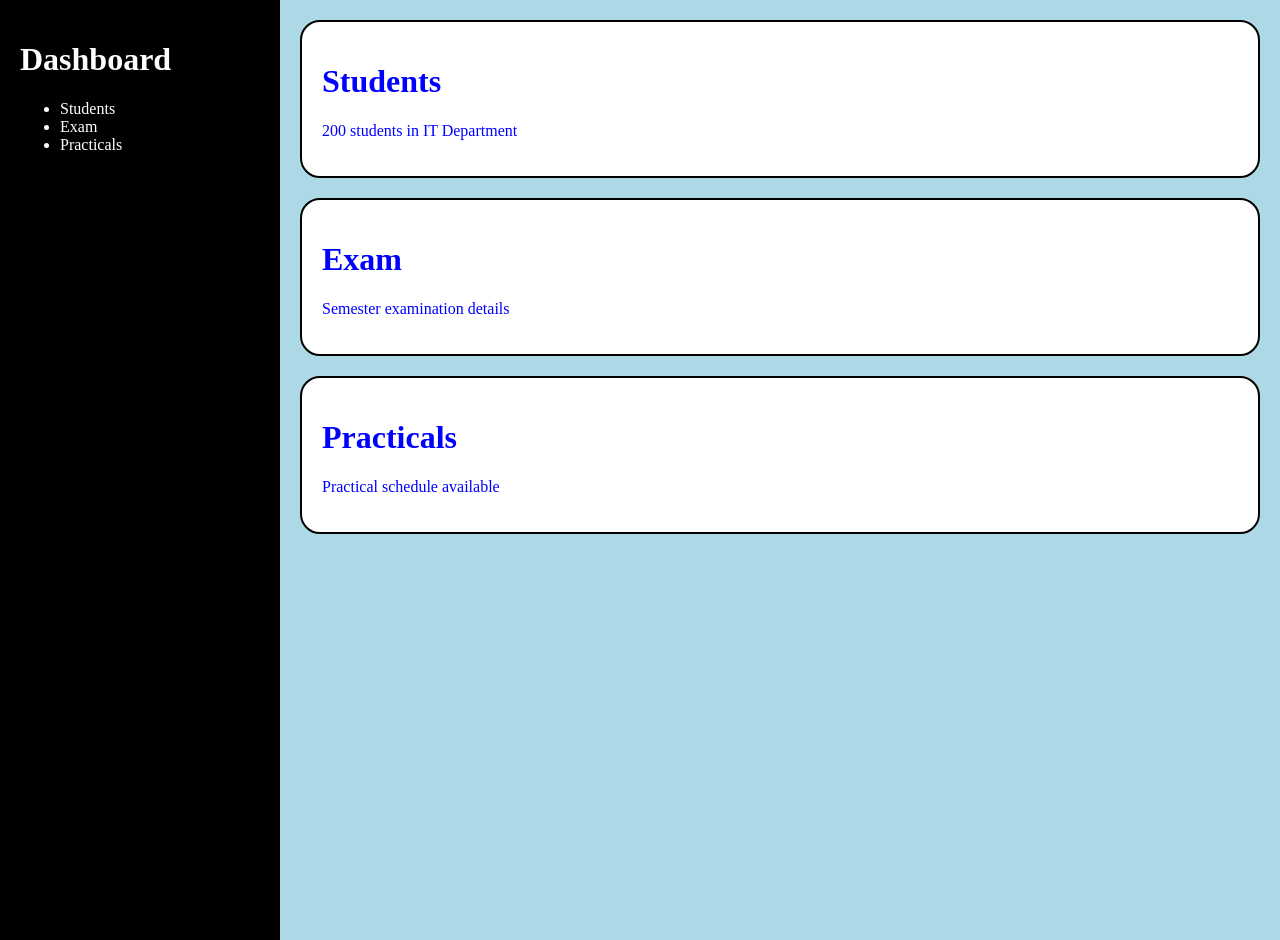
<file: index.html>
<!DOCTYPE html>
<html>
<head>

    <title>College Dashboard</title>

    <style>

        body{
            margin:0;
            display:flex;
        }

        .sidebar{
            background-color:black;
            color:white;
            padding:20px;
            height:100vh;
            width:20vw;
        }

        .cards{
            padding:20px;
            background-color:lightblue;
            width:80vw;
        }

        .card{
            border:2px solid black;
            border-radius:20px;
            color:blue;
            background:white;
            padding:20px;
            margin-bottom:20px;
        }

    </style>
</head>

<body>

    <!-- Sidebar -->
    <div class="sidebar">
        <h1>Dashboard</h1>

        <ul>
            <li>Students</li>
            <li>Exam</li>
            <li>Practicals</li>
        </ul>
    </div>
     <!-- Cards -->
    <div class="cards">

        <div class="card">
            <h1>Students</h1>
            <p>200 students in IT Department</p>
        </div>

        <div class="card">
            <h1>Exam</h1>
            <p>Semester examination details</p>
        </div>

        <div class="card">
            <h1>Practicals</h1>
            <p>Practical schedule available</p>
        </div>
    </div>
</body>
</html>
</file>
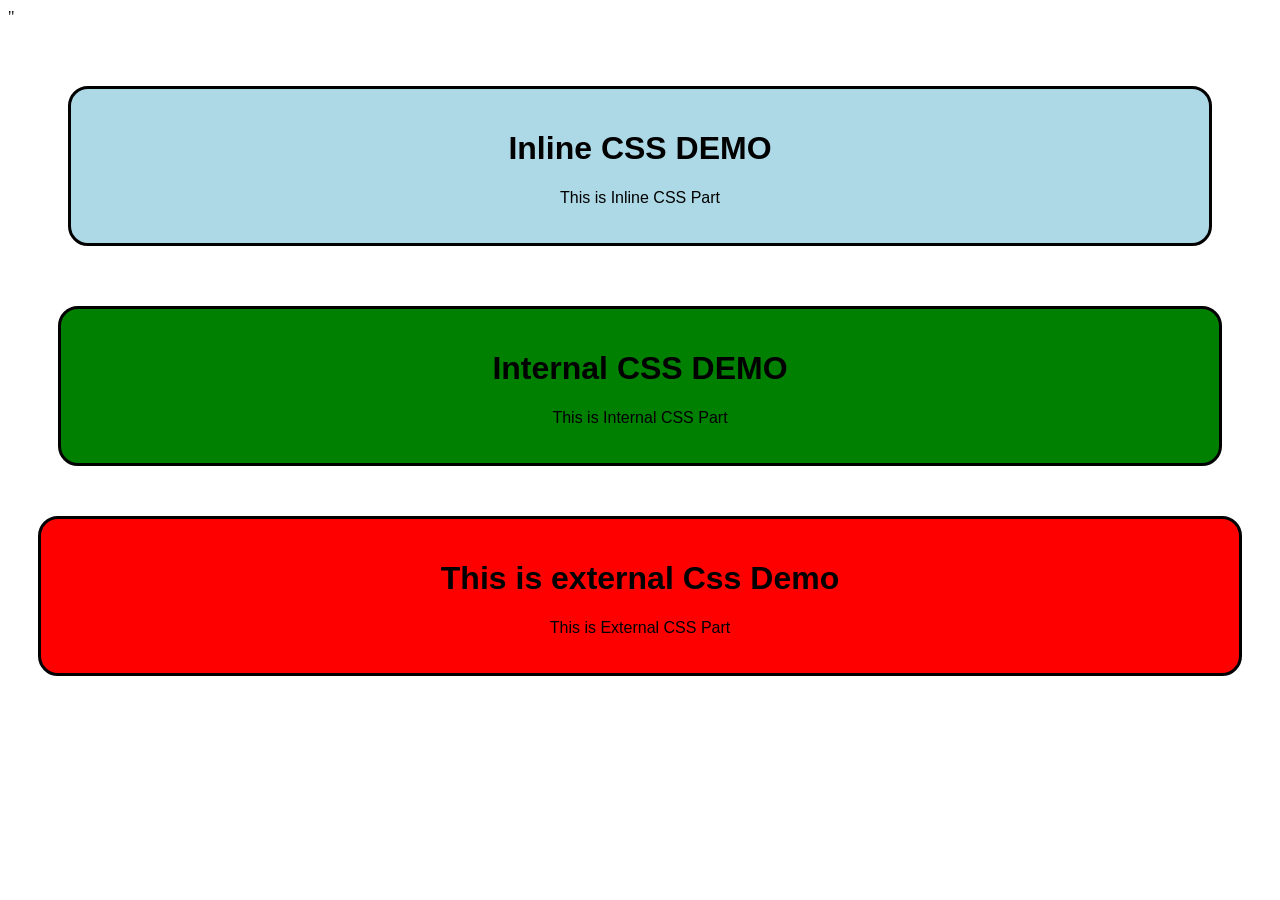
<file: css.html>
<!DOCTYPE html>
<html lang="en">
<head>
  
    <title>Document</title>
    <style>
        .card{
            background-color:green;
            text-align:center;
            color:black;
            font-family:Arial;
            align-items:center; 
            border-style:solid;
            border-color:black;
            padding:20px;
            border-radius:20px;
            margin:50px;
        }
        
    </style>
    <link rel="stylesheet" href="style.css">"
</head>
<body>

    <div style="background-color:lightblue; color:black; font-family:Arial; align-items:center; border-style:solid; border-radius:20px; border-color:black; text-align:center; margin:60px; padding:20px;">
        <h1 style="color:black; text-align:center; ">Inline CSS DEMO</h1>
        <p>This is Inline CSS Part</p>
    </div>
    <div class="card">
         <h1>Internal CSS DEMO</h1>
        <p>This is Internal CSS Part</p>
    </div>
    <div class="external">
        <h1>This is external Css Demo</h1>
        <p>This is External CSS Part</p>

    </div>    
</body>
</html>
</file>
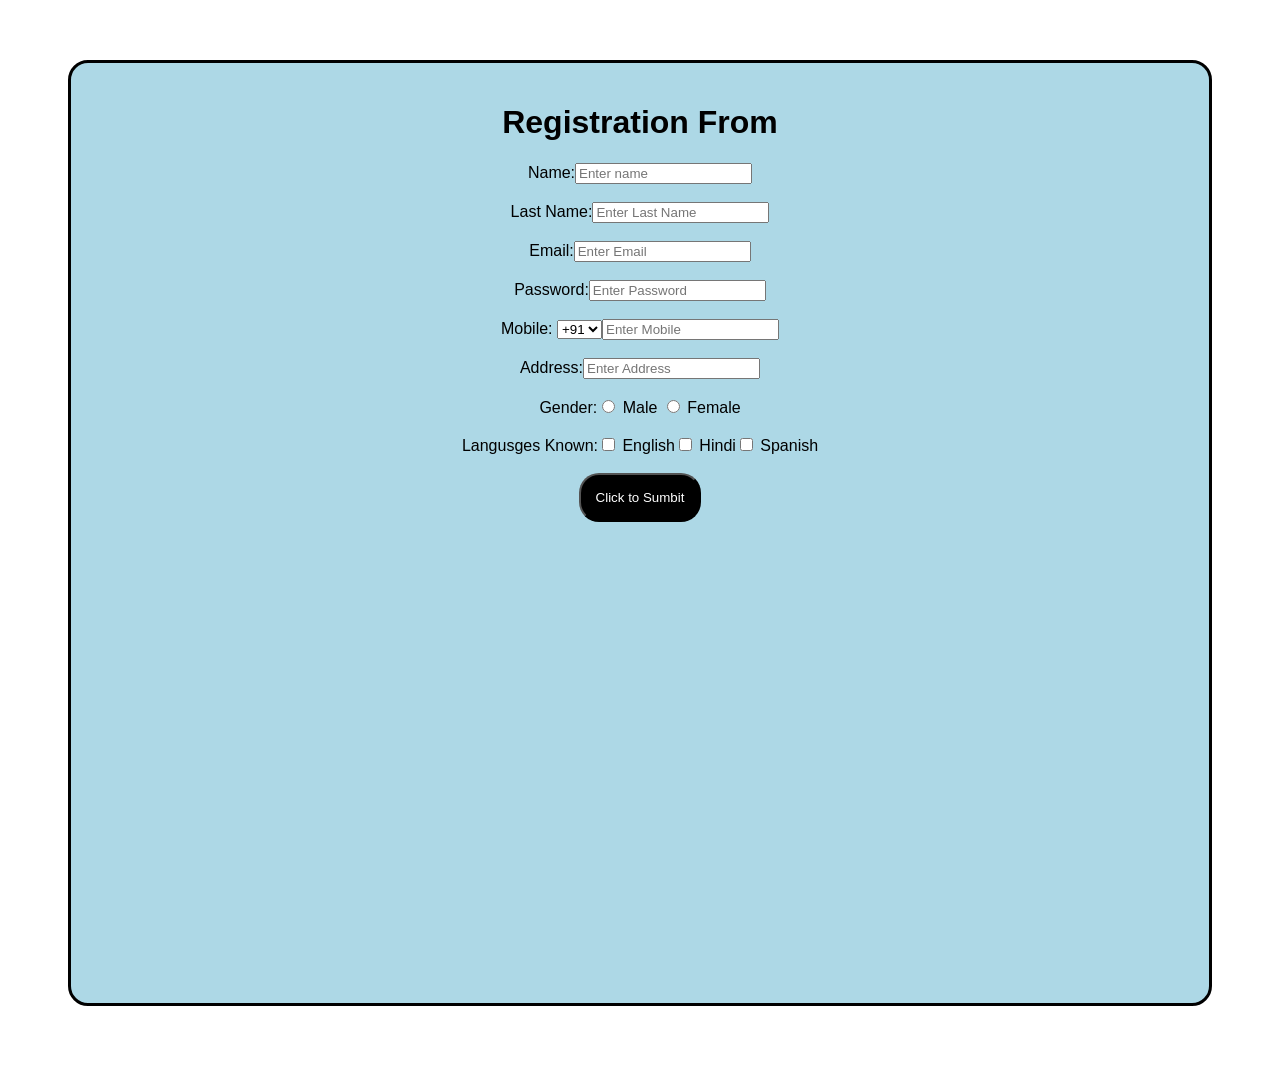
<file: index2.html>
<!DOCTYPE html>
<html>
<head>
        <title>
            Registration form
        </title>
        <style>
            .container{
                background-color:lightblue;
                margin-top:20px;
                color:black;
                font-family:Arial;
                align-items:center;
                border-style:solid;
                border-radius:20px;
                border-color:black;
               text-align:center;   
                margin:60px;
                padding:20px;
                height:100vh;
            }
            .button{
                background-color: black;
                color:white;
                border-radius:20px;
                padding: 15px;
            }
        </style>
        <script>
            function validate(){

                var name = document.getElementById("name").value;
                var lname = document.getElementById("lname").value;
                var email = document.getElementById("email").value;
                var password = document.getElementById("password").value;
                var address = document.getElementById("address").value;
                var mobile=document.getElementById("mobile").value;

                if(name.lenght<6){
                    alert("Name must be at least 6 characters long");
                    return false;
                }
                 if(lname==""){
                    alert("Last  Name must be specified");
                    return false;
                }
                if(email.indexOf("@") == -1 || email.indexOf(".") == -1){
                    alert("Invalid Email");
                    return false;
                }
                if(address==""){
                    alert("Address must be specified");
                    return false;
                }
                if(mobile.length != 10 || isNaN(mobile)){
                    alert("Invalid Mobile Number");
                    return false;
                }

                
                alert("Form submitted successfully");
                return true;
            }
        </script>
</head>
<body>
    <div class="container">
    <h1>Registration From</h1>
    <form onsubmit="return validate()">
        Name:<input type ="text" id = "name" placeholder="Enter name"><br><br>
        Last Name:<input type="text" id = "lname" placeholder="Enter Last Name"><br><br>
        Email:<input type ="email" id = "email" placeholder="Enter Email"><br><br>
        Password:<input type="password" id = "password" placeholder="Enter Password"><br><br>
        Mobile:
        <select>
            <option value="+91">+91</option>
            <option value="+1">+1</option>
            <option value="+44">+44</option>
        </select><input type="text" id = "mobile" placeholder="Enter Mobile"><br><br>
        Address:<input type="text" id = "address" placeholder="Enter Address"><br><br>
        Gender:<input type="radio"> Male
        <input type="radio"> Female<br><br>
        Langusges Known:<input type="checkbox"> English<input type="checkbox"> Hindi<input type="checkbox"> Spanish<br><br> 
        <input type ="submit" value="Click to Sumbit" class="button">

    </form>
    </div>

</body>
</html>
</file>
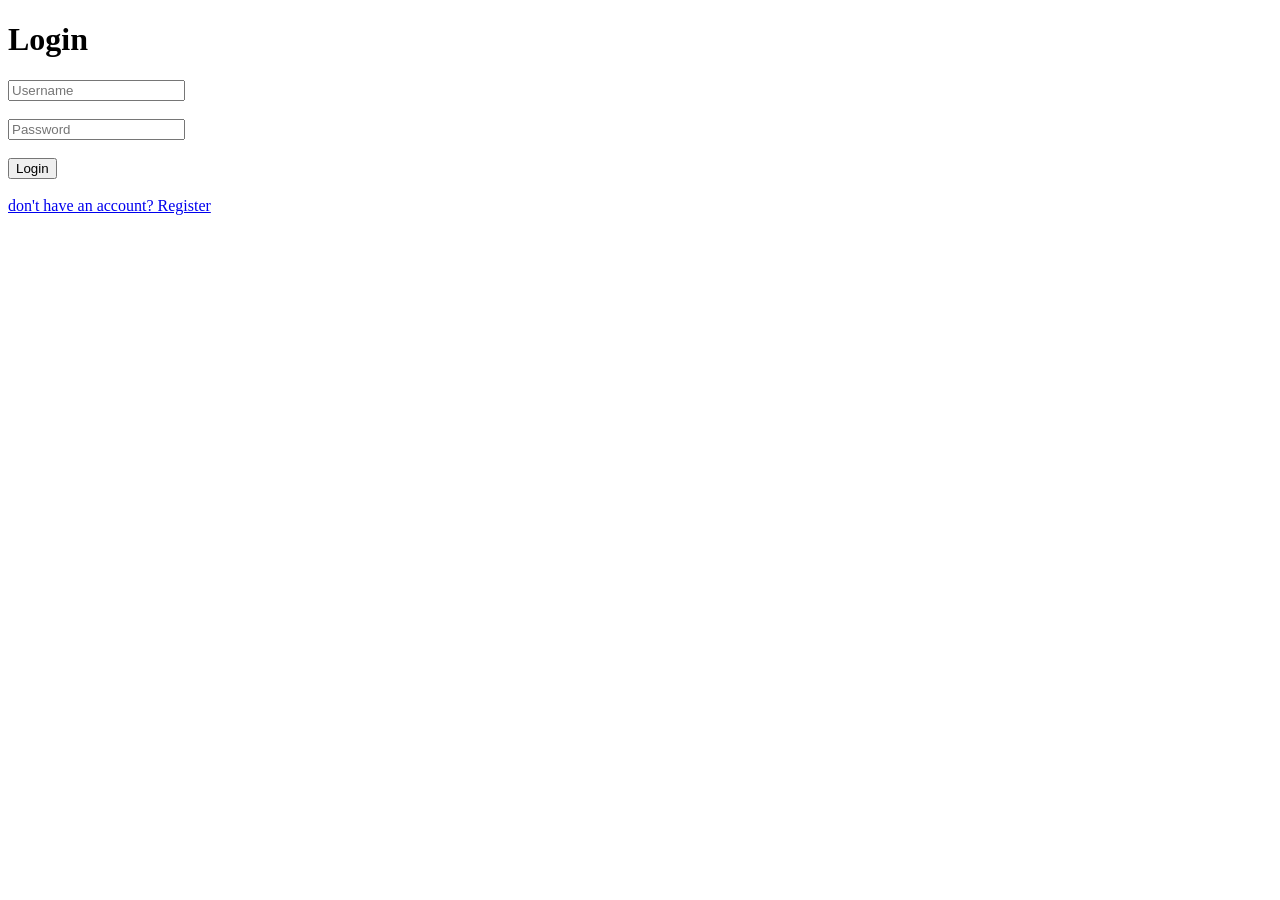
<file: Login.html>
<!DOCTYPE html>
<html lang="en">
<head>

    <title>Login Page</title>
</head>
<body>
    <div>
        <h1>Login</h1>
        <div>
            <input type="text" placeholder="Username"><br><br>
        </div>
        <div>
        <input type="password" placeholder="Password"><br><br>
        </div>
        <input type="submit" value="Login"><br><br>

        <a href="Register.html">don't have an account? Register</a>
    </div>
    
</body>
</html>
</file>
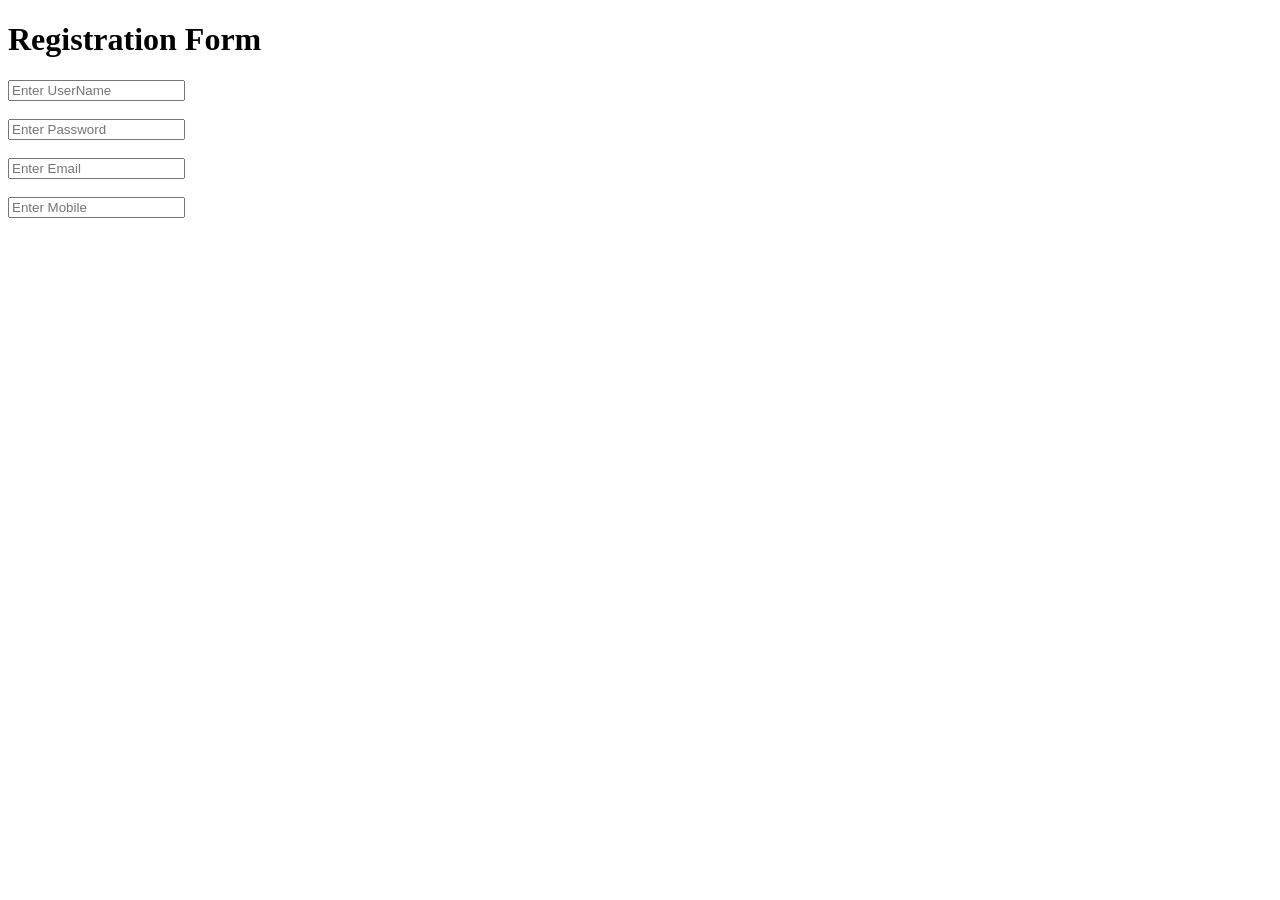
<file: Register.html>
<!DOCTYPE html>
<html lang="en">
<head>
  
    <title>Document</title>
</head>
<body>
    <h1>Registration Form</h1>
    <form>
        <input type="text" id ="username" placeholder="Enter UserName"><br><br>
        <input type ="password" id = "password" placeholder="Enter Password"><br><br>
        <input type="text" id = "email" placeholder="Enter Email"><br><br>
        <input type="text" id = "mobile" placeholder="Enter Mobile"><br><br>
    </form>
    
</body>
</html>
</file>
<file: style.css>
.external{
    background-color:red;
    margin:30px;
    padding:20px;
    text-align:center;
    border-radius:20px;
    border-style:solid;
    font-family:sans-serif;


}
</file>
